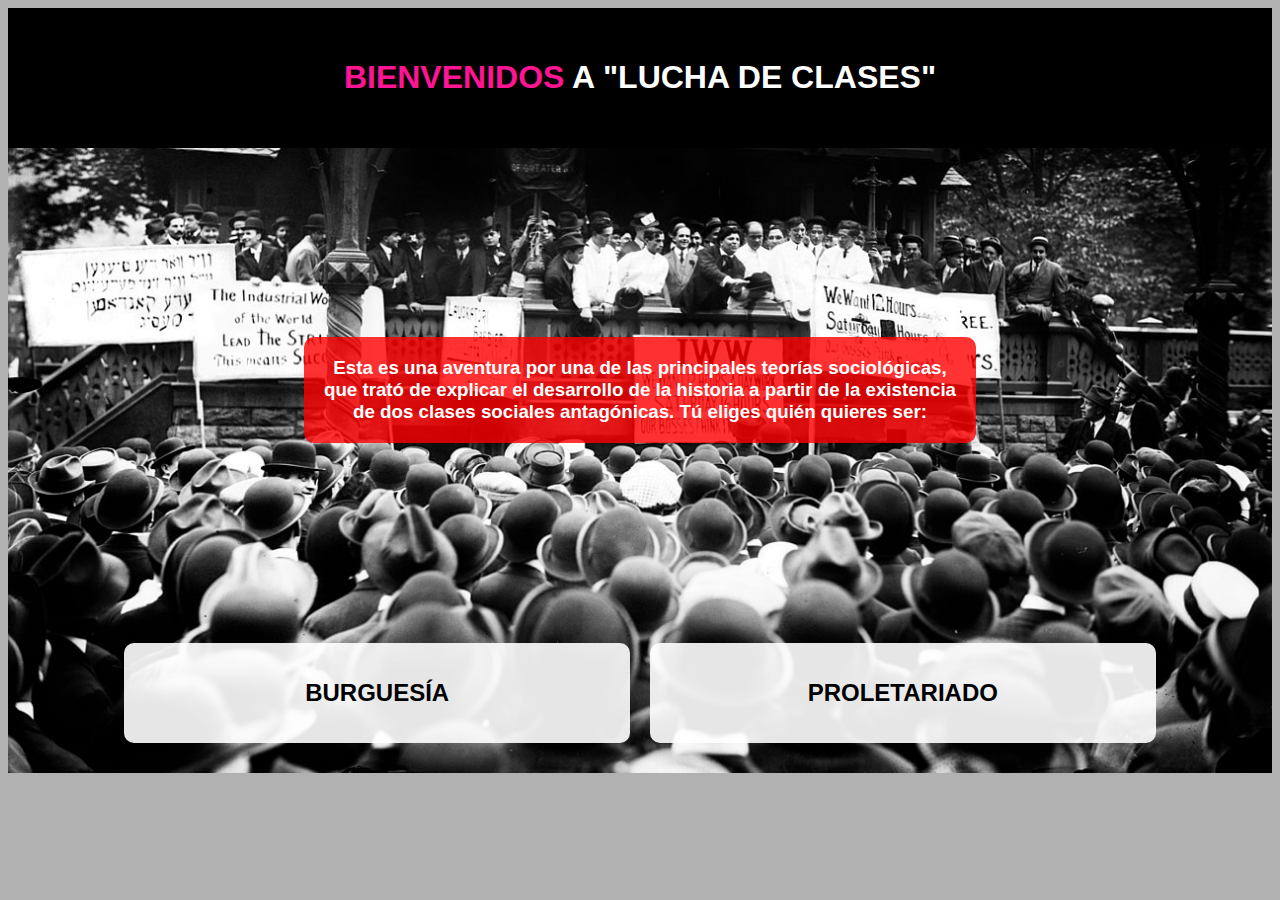
<file: index.html>
<!DOCTYPE html>
<html lang="en">

<head>
    <meta charset="UTF-8">
    <meta name="viewport" content="width=device-width, initial-scale=1.0">
    <title>LUCHA DE CLASES</title>
    <link rel="stylesheet" href="styles.css">
</head>

<body>

    <div id="audio-container">
        <audio autoplay loop> 
            <source src="./Audio/himno.mp3" type="audio/mpeg">
            Tu navegador no admite el elemento de audio.
        </audio>
    </div>

    <div id="divTitle">
        <h1><span>BIENVENIDOS</span> A "LUCHA DE CLASES"</h1>
    </div>

    <div id="divText">
        <h3>Esta es una aventura por una de las principales teorías sociológicas, que trató de explicar el desarrollo de
            la historia a partir de la existencia de dos clases sociales antagónicas. Tú eliges quién quieres ser:</h3>
    </div>

    <div id="divContainer">

        <a href="index2a.html" class="linkPag1">
            <div class="index1">
                <h2>BURGUESÍA</h2>
            </div>
        </a>


        <a href="index2b.html" class="linkPag1">
            <div class="index2">
                <h2>PROLETARIADO</h2>
            </div>
        </a>


    </div>


</body>

</html>
</file>
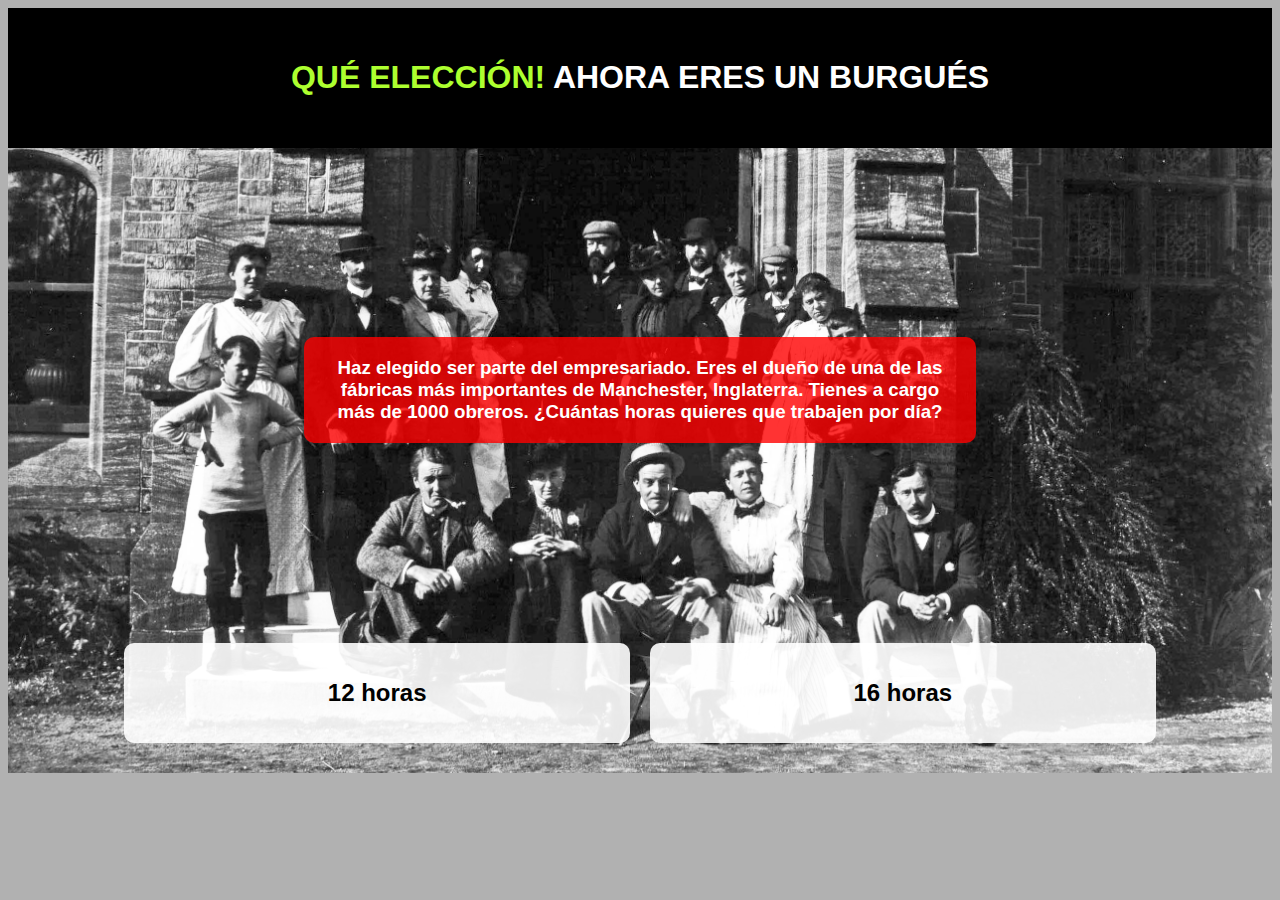
<file: index2a.html>
<!DOCTYPE html>
<html lang="en">
<head>
    <meta charset="UTF-8">
    <meta name="viewport" content="width=device-width, initial-scale=1.0">
    <title></title>
    <link rel="stylesheet" href="styles1a.css">
</head>
<body>
    
    <div id="divTitle">
        <h1><span>QUÉ ELECCIÓN!</span> AHORA ERES UN BURGUÉS</h1>
    </div>

    <div id="divText">
        <h3>Haz elegido ser parte del empresariado. Eres el dueño de una de las fábricas más importantes de Manchester, Inglaterra. Tienes a cargo más de 1000 obreros. ¿Cuántas horas quieres que trabajen por día?</h3>
    </div>

    <div id="divContainer">

        <a href="./index3a.html" class="linkPag1">
            <div class="index1">
                <h2>12 horas</h2>
            </div>
        </a>


        <a href="./index3ab.html" class="linkPag1">
            <div class="index2">
                <h2>16 horas</h2>
            </div>
        </a>

    </div>

</body>
</html>
</file>
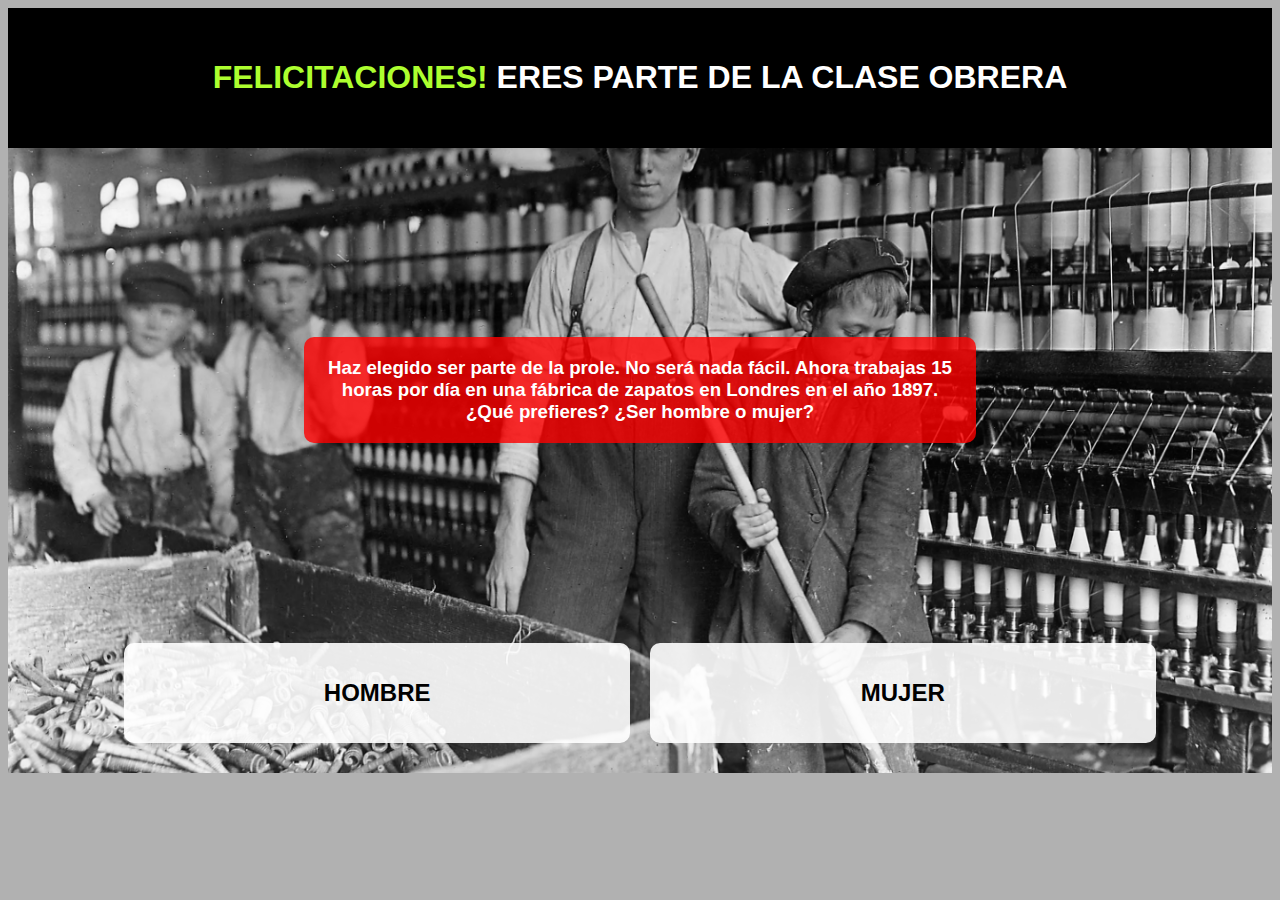
<file: index2b.html>
<!DOCTYPE html>
<html lang="en">
<head>
    <meta charset="UTF-8">
    <meta name="viewport" content="width=device-width, initial-scale=1.0">
    <title></title>
    <link rel="stylesheet" href="styles1b.css">
</head>
<body>
    
    <div id="divTitle">
        <h1><span>FELICITACIONES!</span> ERES PARTE DE LA CLASE OBRERA</h1>
    </div>

    <div id="divText">
        <h3>Haz elegido ser parte de la prole. No será nada fácil. Ahora trabajas 15 horas por día en una fábrica de zapatos en Londres en el año 1897. ¿Qué prefieres? ¿Ser hombre o mujer?</h3>
    </div>

    <div id="divContainer">

        <a href="index3b.html" class="linkPag1">
            <div class="index1">
                <h2>HOMBRE</h2>
            </div>
        </a>


        <a href="index3bb.html" class="linkPag1">
            <div class="index2">
                <h2>MUJER</h2>
            </div>
        </a>


    </div>

</body>
</html>
</file>
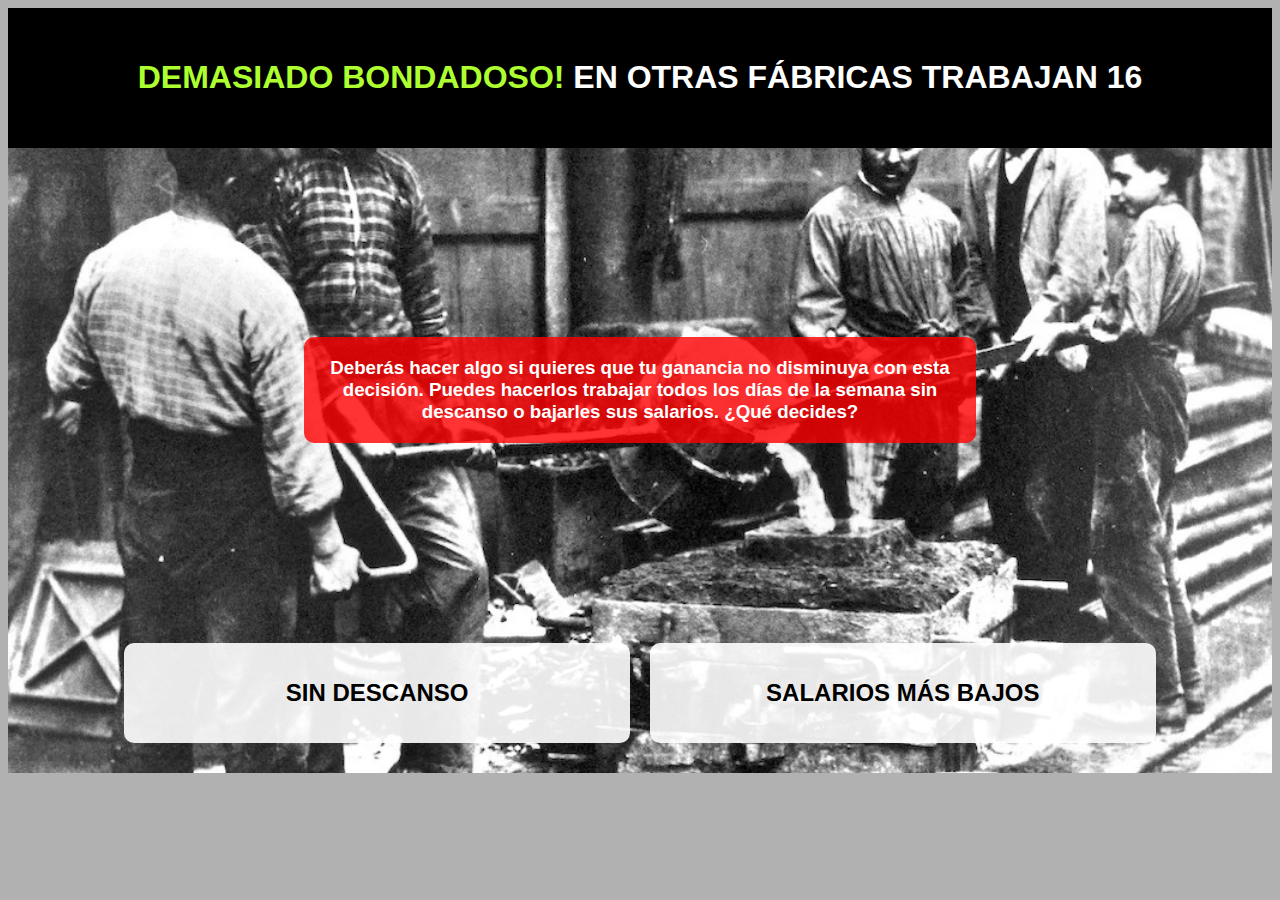
<file: index3a.html>
<!DOCTYPE html>
<html lang="en">
<head>
    <meta charset="UTF-8">
    <meta name="viewport" content="width=device-width, initial-scale=1.0">
    <title>Document</title>
    <link rel="stylesheet" href="./styles3a.css">
</head>
<body>
    
    <div id="divTitle">
        <h1><span>DEMASIADO BONDADOSO!</span> EN OTRAS FÁBRICAS TRABAJAN 16</h1>
    </div>

    <div id="divText">
        <h3>Deberás hacer algo si quieres que tu ganancia no disminuya con esta decisión. Puedes hacerlos trabajar todos los días de la semana sin descanso o bajarles sus salarios. ¿Qué decides?</h3>
    </div>

    <div id="divContainer">

        <a href="./index4a.html" class="linkPag1">
            <div class="index1">
                <h2>SIN DESCANSO</h2>
            </div>
        </a>


        <a href="./index4a.html" class="linkPag1">
            <div class="index2">
                <h2>SALARIOS MÁS BAJOS</h2>
            </div>
        </a>

    </div>


</body>
</html>
</file>
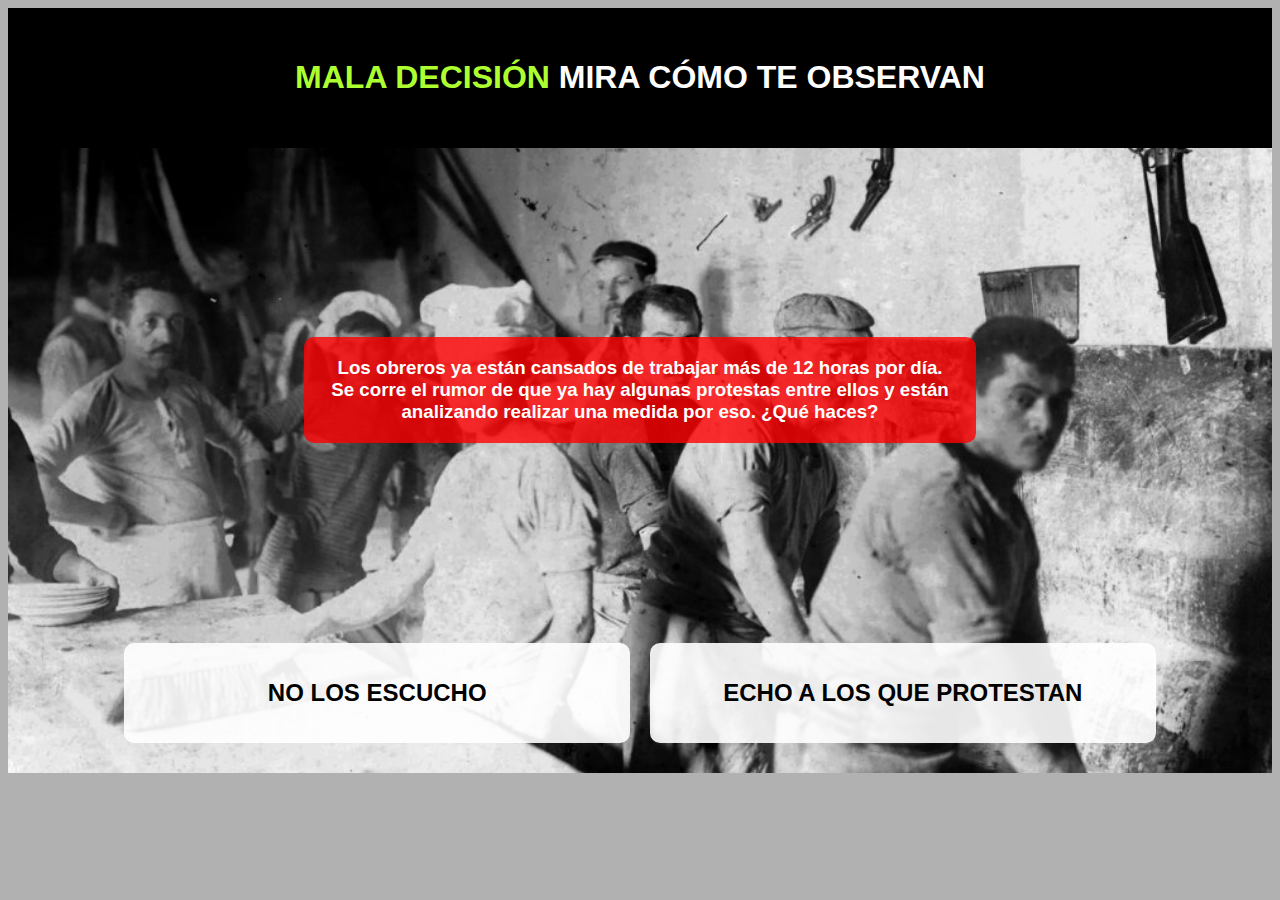
<file: index3ab.html>
<!DOCTYPE html>
<html lang="en">
<head>
    <meta charset="UTF-8">
    <meta name="viewport" content="width=device-width, initial-scale=1.0">
    <title>Document</title>
    <link rel="stylesheet" href="./styles3ab.css">
</head>
<body>

    <div id="divTitle">
        <h1><span>MALA DECISIÓN</span> MIRA CÓMO TE OBSERVAN</h1>
    </div>

    <div id="divText">
        <h3>Los obreros ya están cansados de trabajar más de 12 horas por día. Se corre el rumor de que ya hay algunas protestas entre ellos y están analizando realizar una medida por eso. ¿Qué haces?</h3>
    </div>

    <div id="divContainer">

        <a href="./index4a.html" class="linkPag1">
            <div class="index1">
                <h2>NO LOS ESCUCHO</h2>
            </div>
        </a>


        <a href="./index4a.html" class="linkPag1">
            <div class="index2">
                <h2>ECHO A LOS QUE PROTESTAN</h2>
            </div>
        </a>

    </div>
    
</body>
</html>
</file>
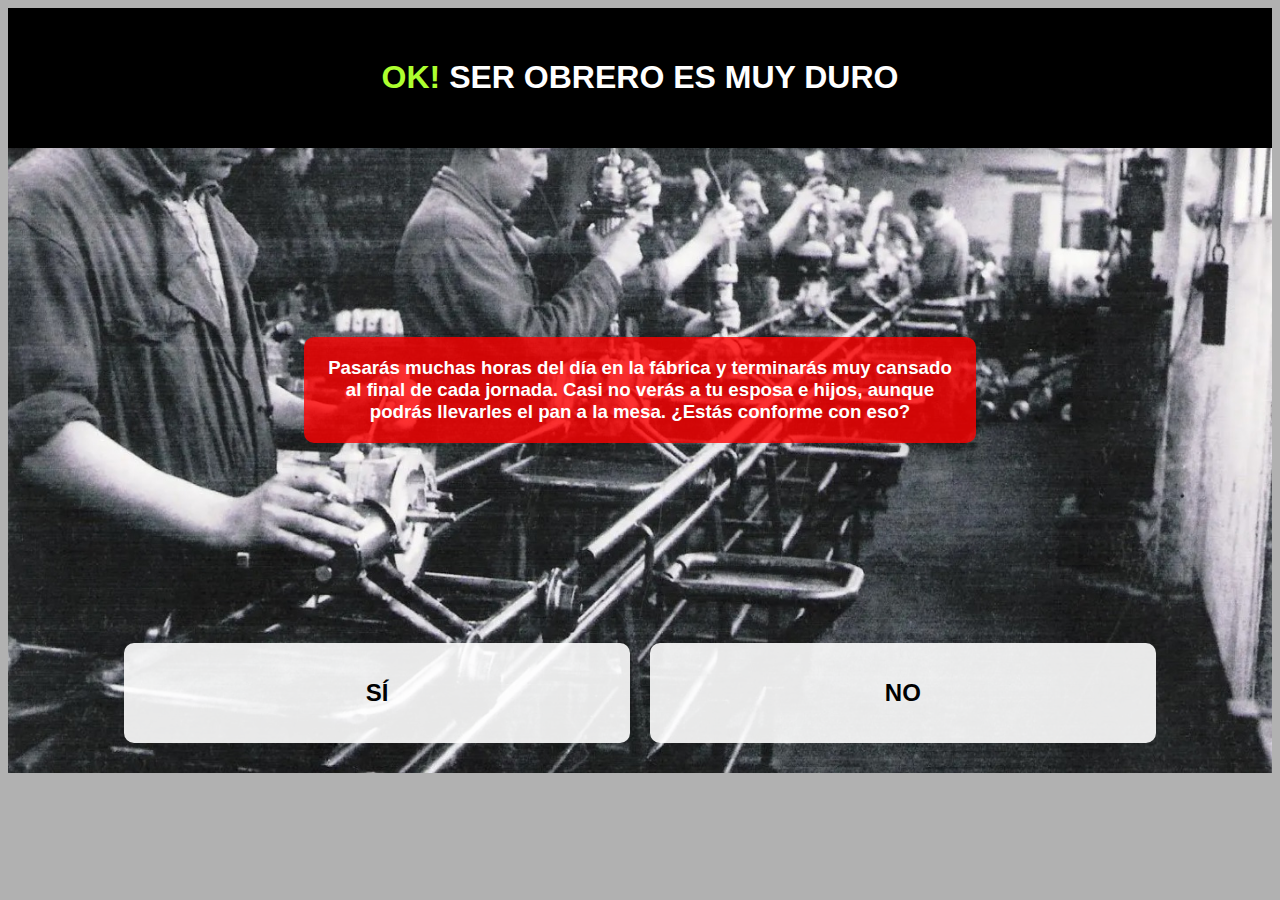
<file: index3b.html>
<!DOCTYPE html>
<html lang="en">
<head>
    <meta charset="UTF-8">
    <meta name="viewport" content="width=device-width, initial-scale=1.0">
    <title>Document</title>
    <link rel="stylesheet" href="./styles3b.css">
</head>
<body>
    
    <div id="divTitle">
        <h1><span>OK!</span> SER OBRERO ES MUY DURO</h1>
    </div>

    <div id="divText">
        <h3>Pasarás muchas horas del día en la fábrica y terminarás muy cansado al final de cada jornada. Casi no verás a tu esposa e hijos, aunque podrás llevarles el pan a la mesa. ¿Estás conforme con eso?</h3>
    </div>

    <div id="divContainer">

        <a href="./index4b.html" class="linkPag1">
            <div class="index1">
                <h2>SÍ</h2>
            </div>
        </a>


        <a href="./index4bb.html" class="linkPag1">
            <div class="index2">
                <h2>NO</h2>
            </div>
        </a>


    </div>


</body>
</html>
</file>
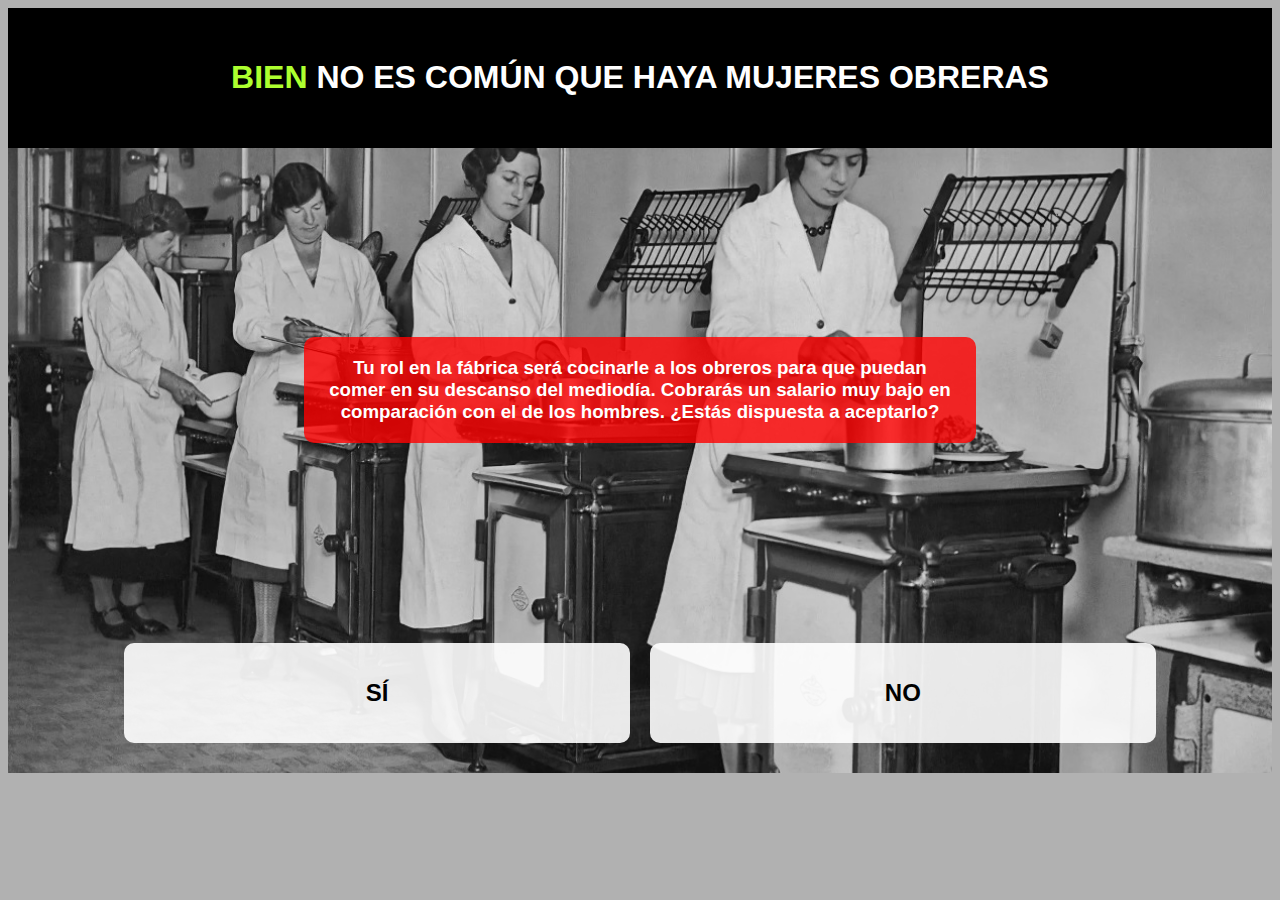
<file: index3bb.html>
<!DOCTYPE html>
<html lang="en">
<head>
    <meta charset="UTF-8">
    <meta name="viewport" content="width=device-width, initial-scale=1.0">
    <title>Document</title>
    <link rel="stylesheet" href="./styles3bb.css">
</head>
<body>

    <div id="divTitle">
        <h1><span>BIEN</span> NO ES COMÚN QUE HAYA MUJERES OBRERAS</h1>
    </div>

    <div id="divText">
        <h3>Tu rol en la fábrica será cocinarle a los obreros para que puedan comer en su descanso del mediodía. Cobrarás un salario muy bajo en comparación con el de los hombres. ¿Estás dispuesta a aceptarlo?</h3>
    </div>

    <div id="divContainer">

        <a href="./index4b2.html" class="linkPag1">
            <div class="index1">
                <h2>SÍ</h2>
            </div>
        </a>


        <a href="./index4b2a.html" class="linkPag1">
            <div class="index2">
                <h2>NO</h2>
            </div>
        </a>


    </div>
    
</body>
</html>
</file>
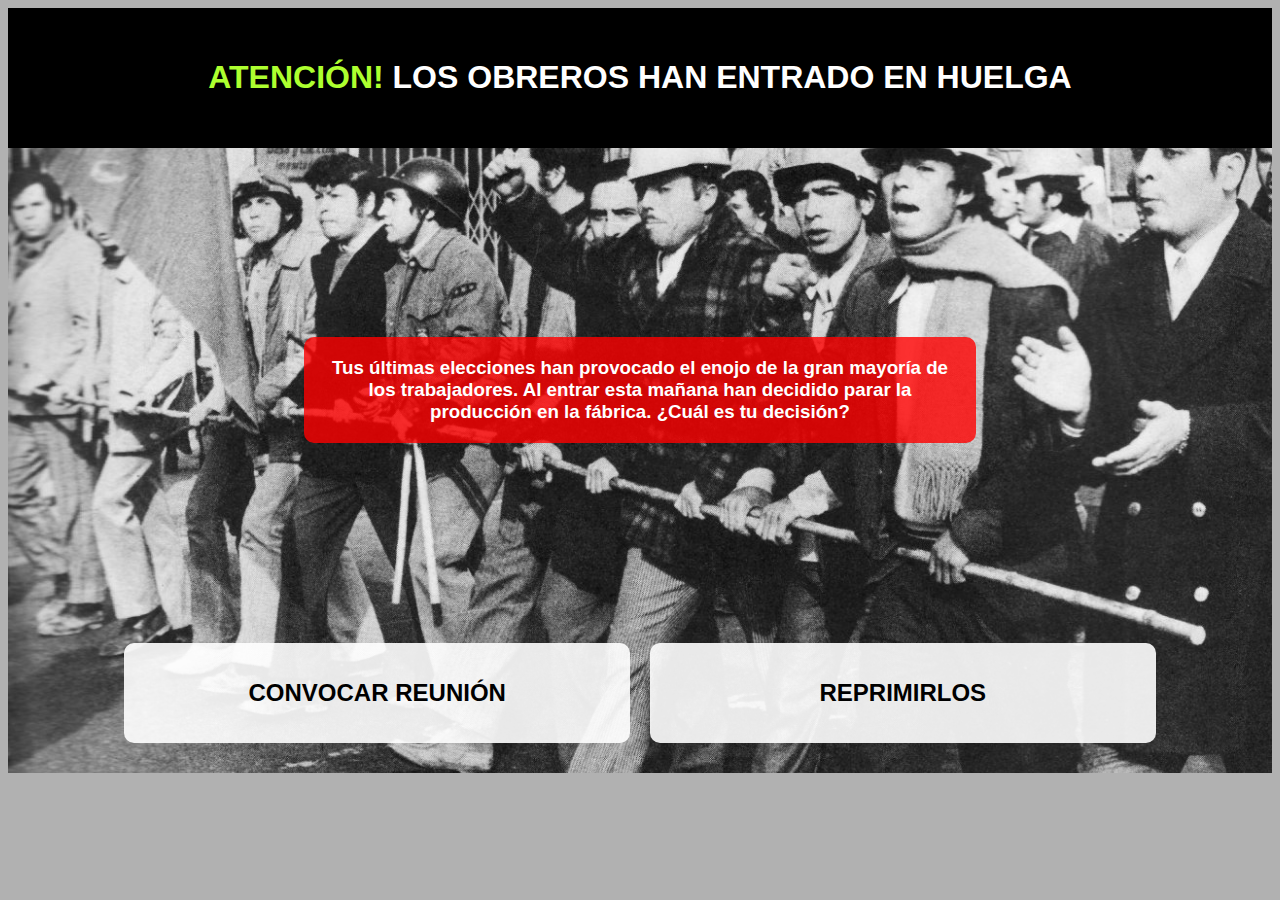
<file: index4a.html>
<!DOCTYPE html>
<html lang="en">
<head>
    <meta charset="UTF-8">
    <meta name="viewport" content="width=device-width, initial-scale=1.0">
    <title>Document</title>
    <link rel="stylesheet" href="./styles4a.css">
</head>
<body>
    
    <div id="divTitle">
        <h1><span>ATENCIÓN!</span> LOS OBREROS HAN ENTRADO EN HUELGA</h1>
    </div>

    <div id="divText">
        <h3>Tus últimas elecciones han provocado el enojo de la gran mayoría de los trabajadores. Al entrar esta mañana han decidido parar la producción en la fábrica. ¿Cuál es tu decisión?</h3>
    </div>

    <div id="divContainer">

        <a href="./index5ab.html" class="linkPag1">
            <div class="index1">
                <h2>CONVOCAR REUNIÓN</h2>
            </div>
        </a>


        <a href="./index5a.html" class="linkPag1">
            <div class="index2">
                <h2>REPRIMIRLOS</h2>
            </div>
        </a>

    </div>


</body>
</html>
</file>
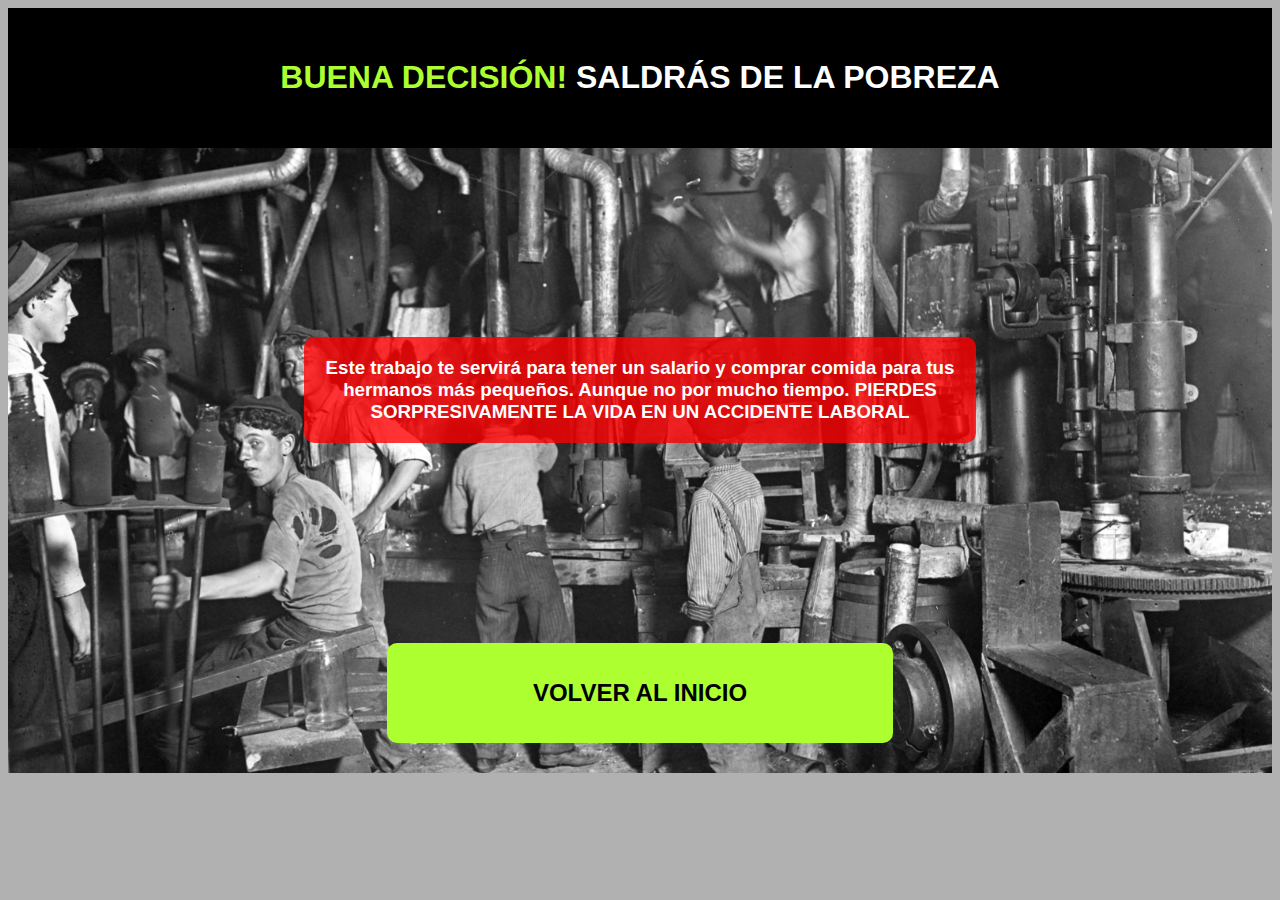
<file: index4b.html>
<!DOCTYPE html>
<html lang="en">
<head>
    <meta charset="UTF-8">
    <meta name="viewport" content="width=device-width, initial-scale=1.0">
    <title>Document</title>
    <link rel="stylesheet" href="./styles4b.css">
</head>
<body>
    
    <div id="divTitle">
        <h1><span>BUENA DECISIÓN!</span> SALDRÁS DE LA POBREZA</h1>
    </div>

    <div id="divText">
        <h3>Este trabajo te servirá para tener un salario y comprar comida para tus hermanos más pequeños. Aunque no por mucho tiempo. PIERDES SORPRESIVAMENTE LA VIDA EN UN ACCIDENTE LABORAL<h3>
    </div>

    <div id="divContainer">

        <a href="./index.html" class="linkPag1">
            <div class="index1">
                <h2>VOLVER AL INICIO</h2>
            </div>
        </a>


    </div>


</body>
</html>
</file>
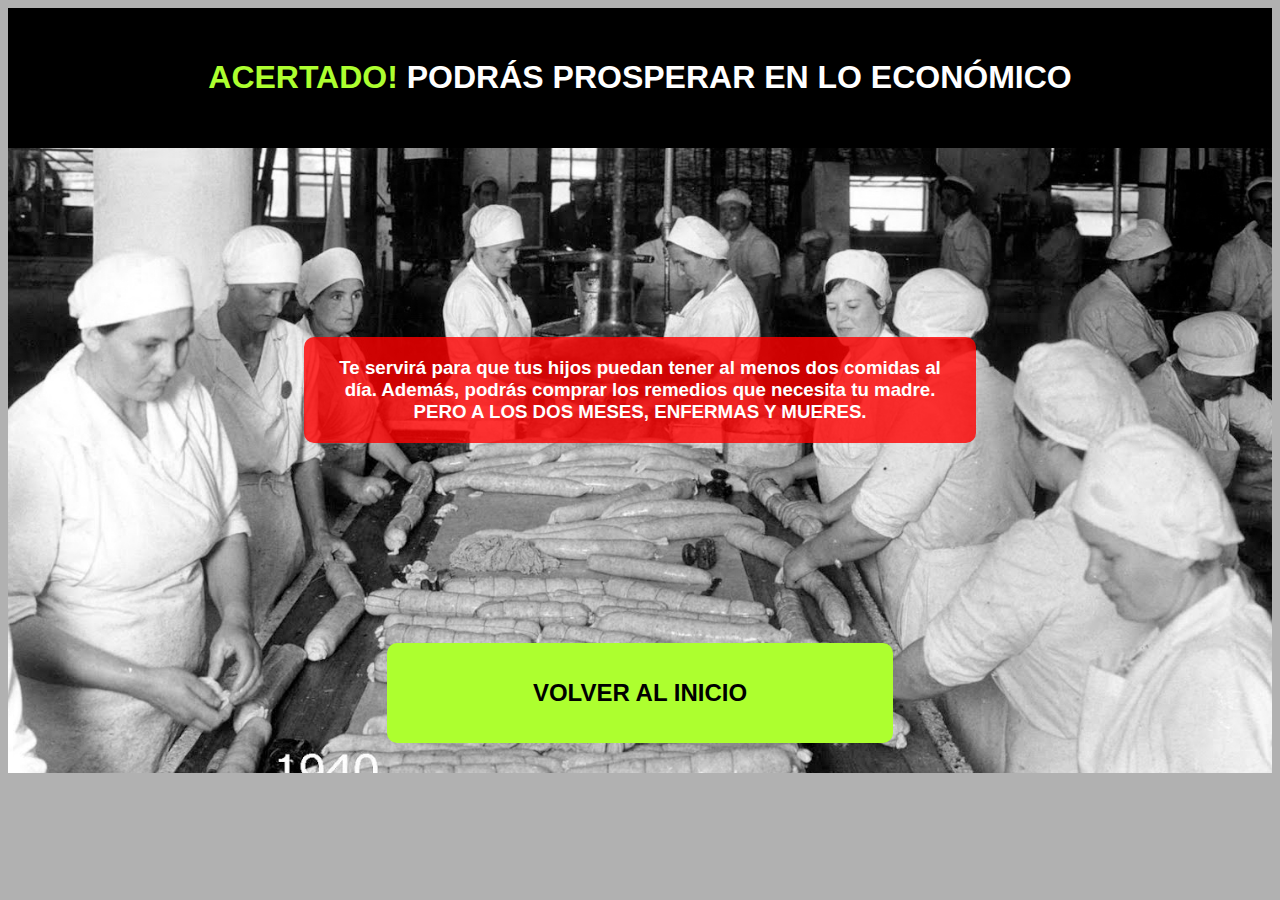
<file: index4b2.html>
<!DOCTYPE html>
<html lang="en">
<head>
    <meta charset="UTF-8">
    <meta name="viewport" content="width=device-width, initial-scale=1.0">
    <title>Document</title>
    <link rel="stylesheet" href="./styles4b2.css">
</head>
<body>
    
    <div id="divTitle">
        <h1><span>ACERTADO!</span> PODRÁS PROSPERAR EN LO ECONÓMICO</h1>
    </div>

    <div id="divText">
        <h3>Te servirá para que tus hijos puedan tener al menos dos comidas al día. Además, podrás comprar los remedios que necesita tu madre. PERO A LOS DOS MESES, ENFERMAS Y MUERES. </h3>
    </div>

    <div id="divContainer">
    
        <a href="./index.html" class="linkPag1">
            <div class="index1">
                <h2>VOLVER AL INICIO</h2>
            </div>
        </a>
    
    </div>


</body>
</html>
</file>
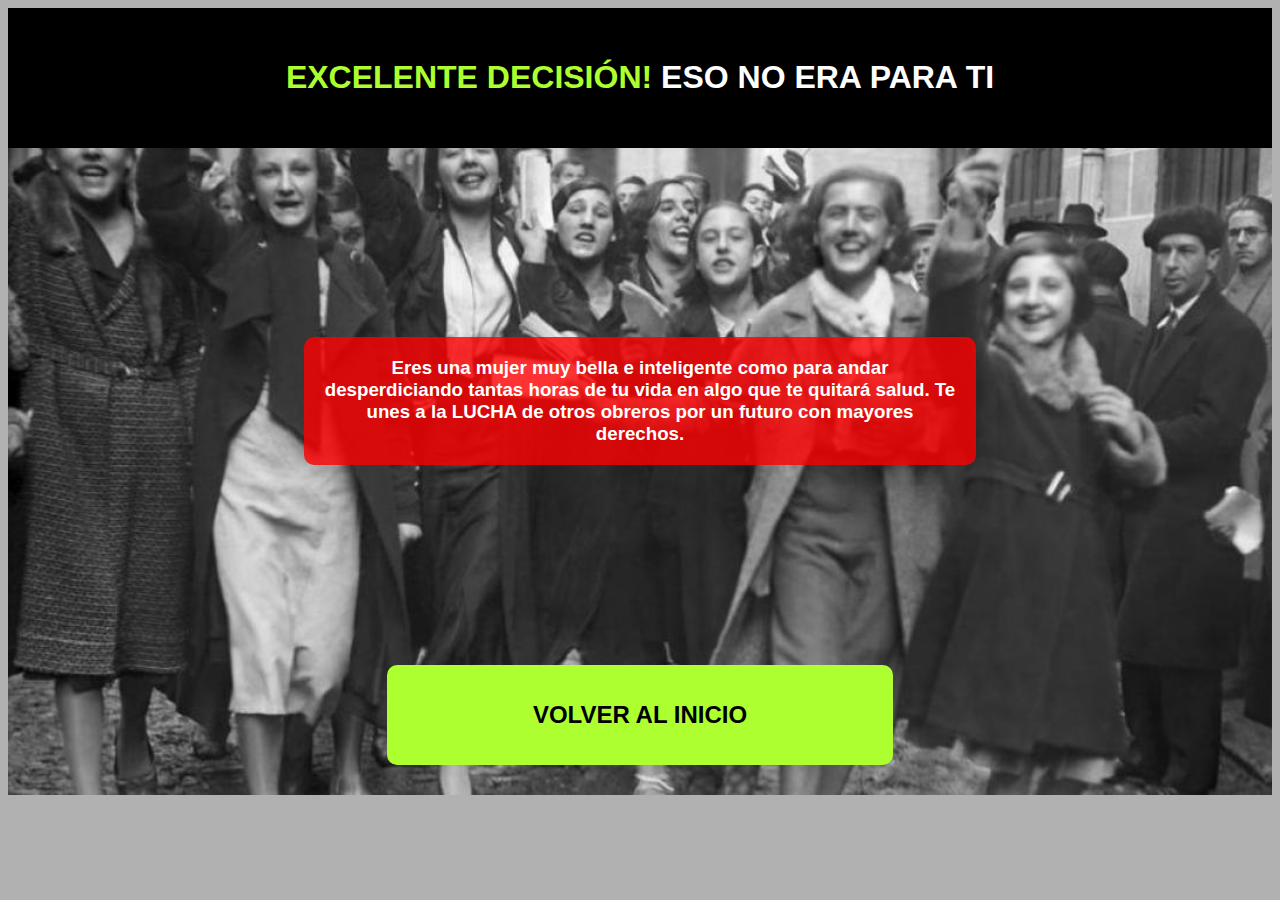
<file: index4b2a.html>
<!DOCTYPE html>
<html lang="en">
<head>
    <meta charset="UTF-8">
    <meta name="viewport" content="width=device-width, initial-scale=1.0">
    <title>Document</title>
    <link rel="stylesheet" href="./styles4b2a.css">
</head>
<body>
    
    <div id="divTitle">
        <h1><span>EXCELENTE DECISIÓN! </span>ESO NO ERA PARA TI</h1>
    </div>

    <div id="divText">
        <h3>Eres una mujer muy bella e inteligente como para andar desperdiciando tantas horas de tu vida en algo que te quitará salud. Te unes a la LUCHA de otros obreros por un futuro con mayores derechos.</h3>
    </div>

    <div id="divContainer">
    
        <a href="./index.html" class="linkPag1">
            <div class="index1">
                <h2>VOLVER AL INICIO</h2>
            </div>
        </a>
    
    </div>

</body>
</html>
</file>
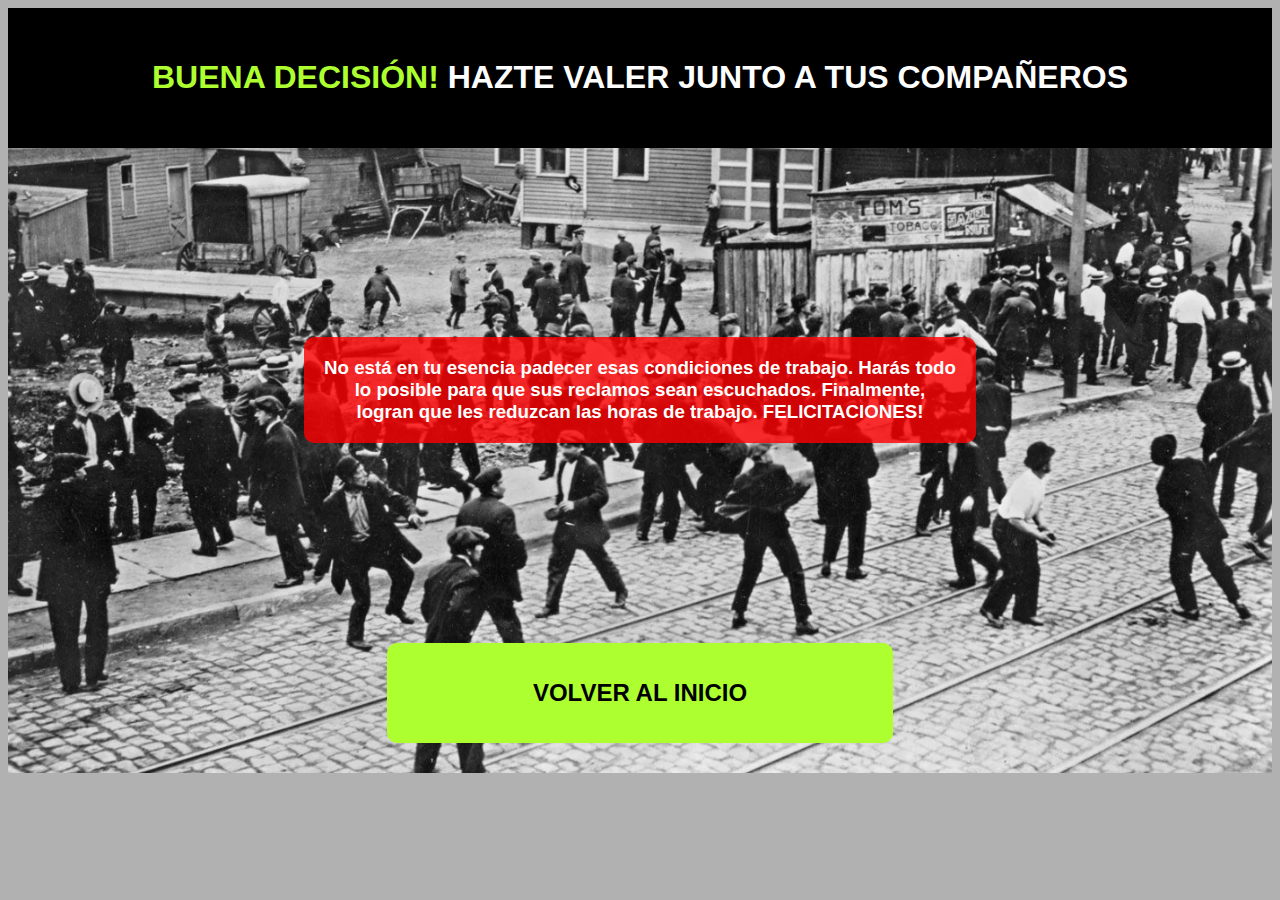
<file: index4bb.html>
<!DOCTYPE html>
<html lang="en">
<head>
    <meta charset="UTF-8">
    <meta name="viewport" content="width=device-width, initial-scale=1.0">
    <title>Document</title>
    <link rel="stylesheet" href="./styles4bb.css">
</head>
<body>

    <div id="divTitle">
        <h1><span>BUENA DECISIÓN!</span> HAZTE VALER JUNTO A TUS COMPAÑEROS</h1>
    </div>

    <div id="divText">
        <h3>No está en tu esencia padecer esas condiciones de trabajo. Harás todo lo posible para que sus reclamos sean escuchados. Finalmente, logran que les reduzcan las horas de trabajo. FELICITACIONES! <h3>
    </div>

    <div id="divContainer">

        <a href="./index.html" class="linkPag1">
            <div class="index1">
                <h2>VOLVER AL INICIO</h2>
            </div>
        </a>


    </div>

    
</body>
</html>
</file>
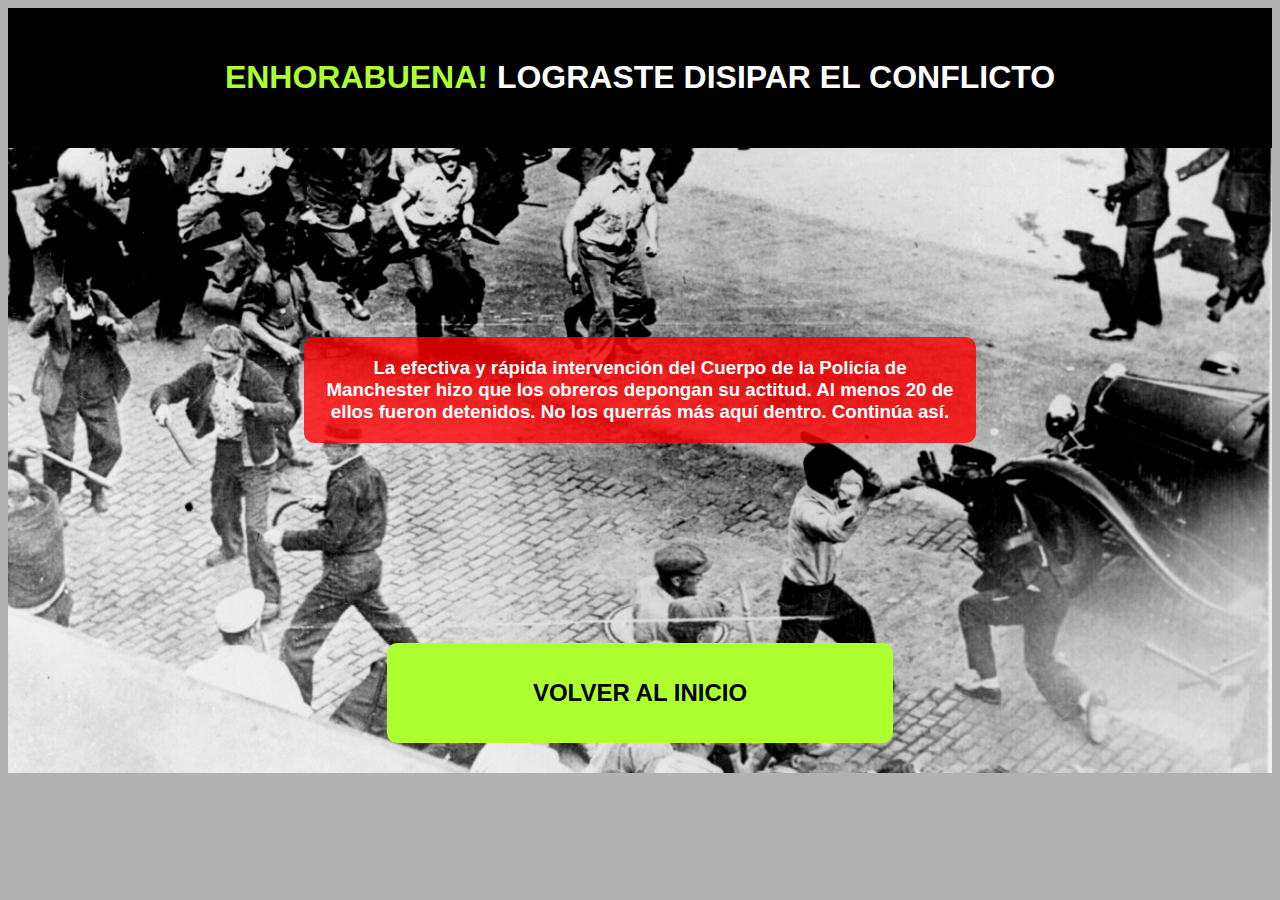
<file: index5a.html>
<!DOCTYPE html>
<html lang="en">
<head>
    <meta charset="UTF-8">
    <meta name="viewport" content="width=device-width, initial-scale=1.0">
    <title>Document</title>
    <link rel="stylesheet" href="./styles5a.css">
</head>
<body>
    
    <div id="divTitle">
        <h1><span>ENHORABUENA!</span> LOGRASTE DISIPAR EL CONFLICTO</h1>
    </div>
    
    <div id="divText">
        <h3>La efectiva y rápida intervención del Cuerpo de la Policía de Manchester hizo que los obreros depongan su actitud. Al menos 20 de ellos fueron detenidos. No los querrás más aquí dentro. Continúa así.</h3>
    </div>
    
    <div id="divContainer">
    
        <a href="./index.html" class="linkPag1">
            <div class="index1">
                <h2>VOLVER AL INICIO</h2>
            </div>
        </a>
    
    </div>


</body>
</html>
</file>
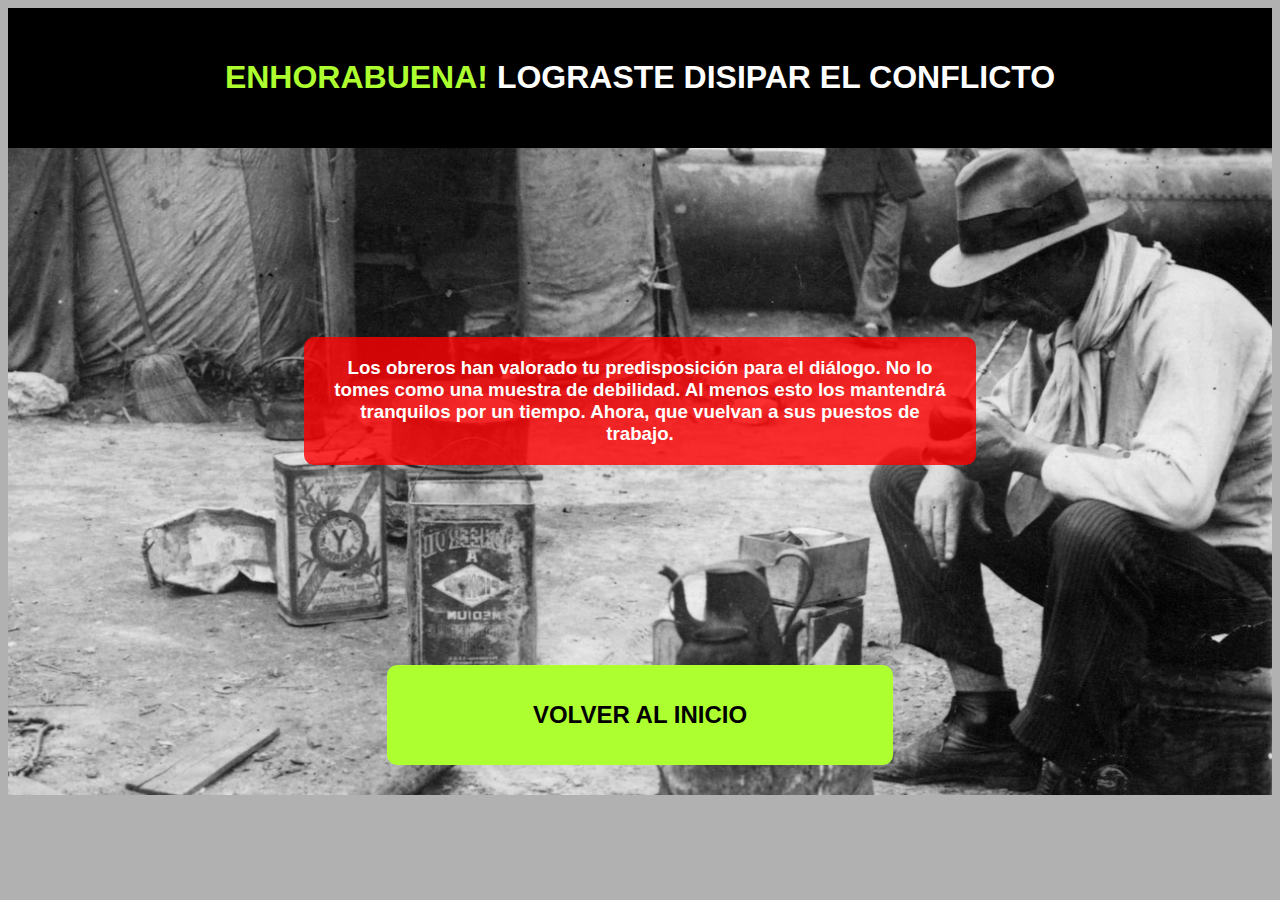
<file: index5ab.html>
<!DOCTYPE html>
<html lang="en">
<head>
    <meta charset="UTF-8">
    <meta name="viewport" content="width=device-width, initial-scale=1.0">
    <title>Document</title>
    <link rel="stylesheet" href="./styles5ab.css">
</head>
<body>
    
    <div id="divTitle">
        <h1><span>ENHORABUENA!</span> LOGRASTE DISIPAR EL CONFLICTO</h1>
    </div>
    
    <div id="divText">
        <h3>Los obreros han valorado tu predisposición para el diálogo. No lo tomes como una muestra de debilidad. Al menos esto los mantendrá tranquilos por un tiempo. Ahora, que vuelvan a sus puestos de trabajo. </h3>
    </div>
    
    <div id="divContainer">
    
        <a href="./index.html" class="linkPag1">
            <div class="index1">
                <h2>VOLVER AL INICIO</h2>
            </div>
        </a>
    
    </div>


</body>
</html>
</file>
<file: styles.css>
html {
    background-color: #b1b1b1
}

body {
    background-image: url("./IMGs/luchaFondo.jpg");
    background-size: cover;
    background-position: center;
    padding-bottom: 20px;
    text-align: center;
    margin: 10;
    width: auto;
    height: auto;
}

#divTitle {
    padding: 30px;
    background-color: black;
    color: white;
    display: flex;
    justify-content: center;
    font-family: 'Gill Sans', 'Gill Sans MT', Calibri, 'Trebuchet MS', sans-serif;
}

#divText { 
    width: 50%;
    margin: 15% auto;
    background-color: rgba(255, 0, 0, 0.8);;
    color: white;
    padding: 20px;
    font-size: 16px;
    font-family:'Segoe UI', Tahoma, Geneva, Verdana, sans-serif;
    border-radius: 10px;
}

h3 {
    margin: 0;
}

#divContainer {
    display: flex;
    justify-content: center;
}

.linkPag1 {
    display: flex;
    justify-content: center;
    align-items: center;
    background-color: rgba(255, 255, 255, 0.9);
    font-size: 16px;
    font-weight: bold;
    font-family: sans-serif;
    width: 40%;
    height: 100px;
    margin: 10px;
    border-radius: 10px;
}

a {
    all: unset;
}

a:hover {
    cursor: pointer;
    background-color: deeppink;
    color: white;
}

span {
    color: deeppink;
}

@media (max-width: 750px) {
    h2 {
      font-size: 16px;
    }
}
</file>
<file: styles1a.css>
html {
    background-color: #b1b1b1
}

body {
    background-image: url("./IMGs/burguesia.jpg");
    background-size: cover;
    background-position: center;
    padding-bottom: 20px;
    text-align: center;
    margin: 10;
    width: auto;
    height: auto;
}

#divTitle {
    padding: 30px;
    background-color: black;
    color: white;
    display: flex;
    justify-content: center;
    font-family: 'Gill Sans', 'Gill Sans MT', Calibri, 'Trebuchet MS', sans-serif;
}

#divText { 
    width: 50%;
    margin: 15% auto;
    background-color: rgba(255, 0, 0, 0.8);;
    color: white;
    padding: 20px;
    font-size: 16px;
    font-family:'Segoe UI', Tahoma, Geneva, Verdana, sans-serif;
    border-radius: 10px;
}

h3 {
    margin: 0;
}

#divContainer {
    display: flex;
    justify-content: center;
}

.linkPag1 {
    display: flex;
    justify-content: center;
    align-items: center;
    background-color: rgba(255, 255, 255, 0.9);
    font-size: 16px;
    font-weight: bold;
    font-family: sans-serif;
    width: 40%;
    height: 100px;
    margin: 10px;
    border-radius: 10px;
}

a {
    all: unset;
}

a:hover {
    cursor: pointer;
    background-color: deeppink;
    color: white;
}

span {
    color: greenyellow
}

@media (max-width: 750px) {
    h2 {
      font-size: 16px;
    }
}
</file>
<file: styles1b.css>
html {
    background-color: #b1b1b1
}

body {
    background-image: url("./IMGs/prole.png");
    background-size: cover;
    background-position: top;
    padding-bottom: 20px;
    text-align: center;
    margin: 10;
    width: auto;
    height: auto;
}

#divTitle {
    padding: 30px;
    background-color: black;
    color: white;
    display: flex;
    justify-content: center;
    font-family: 'Gill Sans', 'Gill Sans MT', Calibri, 'Trebuchet MS', sans-serif;
}

#divText { 
    width: 50%;
    margin: 15% auto;
    background-color: rgba(255, 0, 0, 0.8);;
    color: white;
    padding: 20px;
    font-size: 16px;
    font-family:'Segoe UI', Tahoma, Geneva, Verdana, sans-serif;
    border-radius: 10px;
}

h3 {
    margin: 0;
}

#divContainer {
    display: flex;
    justify-content: center;
}

.linkPag1 {
    display: flex;
    justify-content: center;
    align-items: center;
    background-color: rgba(255, 255, 255, 0.9);
    font-size: 16px;
    font-weight: bold;
    font-family: sans-serif;
    width: 40%;
    height: 100px;
    margin: 10px;
    border-radius: 10px;
}

a {
    all: unset;
}

a:hover {
    cursor: pointer;
    background-color: deeppink;
    color: white;
}

span {
    color: greenyellow
}

@media (max-width: 750px) {
    h2 {
      font-size: 16px;
    }
}
</file>
<file: styles3a.css>
html {
    background-color: #b1b1b1
}

body {
    background-image: url("./IMGs/3a.jpg");
    background-size: cover;
    background-position: top;
    padding-bottom: 20px;
    text-align: center;
    margin: 10;
    width: auto;
    height: auto;
}

#divTitle {
    padding: 30px;
    background-color: black;
    color: white;
    display: flex;
    justify-content: center;
    font-family: 'Gill Sans', 'Gill Sans MT', Calibri, 'Trebuchet MS', sans-serif;
}

#divText { 
    width: 50%;
    margin: 15% auto;
    background-color: rgba(255, 0, 0, 0.8);;
    color: white;
    padding: 20px;
    font-size: 16px;
    font-family:'Segoe UI', Tahoma, Geneva, Verdana, sans-serif;
    border-radius: 10px;
}

h3 {
    margin: 0;
}

#divContainer {
    display: flex;
    justify-content: center;
}

.linkPag1 {
    display: flex;
    justify-content: center;
    align-items: center;
    background-color: rgba(255, 255, 255, 0.9);
    font-size: 16px;
    font-weight: bold;
    font-family: sans-serif;
    width: 40%;
    height: 100px;
    margin: 10px;
    border-radius: 10px;
}

a {
    all: unset;
}

a:hover {
    cursor: pointer;
    background-color: deeppink;
    color: white;
}

span {
    color: greenyellow
}

@media (max-width: 750px) {
    h2 {
      font-size: 16px;
    }
}
</file>
<file: styles3ab.css>
html {
    background-color: #b1b1b1
}

body {
    background-image: url("./IMGs/3ab.jpg");
    background-size: cover;
    background-position: center;
    padding-bottom: 20px;
    text-align: center;
    margin: 10;
    width: auto;
    height: auto;
}

#divTitle {
    padding: 30px;
    background-color: black;
    color: white;
    display: flex;
    justify-content: center;
    font-family: 'Gill Sans', 'Gill Sans MT', Calibri, 'Trebuchet MS', sans-serif;
}

#divText { 
    width: 50%;
    margin: 15% auto;
    background-color: rgba(255, 0, 0, 0.8);;
    color: white;
    padding: 20px;
    font-size: 16px;
    font-family:'Segoe UI', Tahoma, Geneva, Verdana, sans-serif;
    border-radius: 10px;
}

h3 {
    margin: 0;
}

#divContainer {
    display: flex;
    justify-content: center;
}

.linkPag1 {
    display: flex;
    justify-content: center;
    align-items: center;
    background-color: rgba(255, 255, 255, 0.9);
    font-size: 16px;
    font-weight: bold;
    font-family: sans-serif;
    width: 40%;
    height: 100px;
    margin: 10px;
    border-radius: 10px;
}

a {
    all: unset;
}

a:hover {
    cursor: pointer;
    background-color: deeppink;
    color: white;
}

span {
    color: greenyellow
}

@media (max-width: 750px) {
    h2 {
      font-size: 16px;
    }
}
</file>
<file: styles3b.css>
html {
    background-color: #b1b1b1
}

body {
    background-image: url("./IMGs/3b.jpg");
    background-size: cover;
    background-position: top;
    padding-bottom: 20px;
    text-align: center;
    margin: 10;
    width: auto;
    height: auto;
}

#divTitle {
    padding: 30px;
    background-color: black;
    color: white;
    display: flex;
    justify-content: center;
    font-family: 'Gill Sans', 'Gill Sans MT', Calibri, 'Trebuchet MS', sans-serif;
}

#divText { 
    width: 50%;
    margin: 15% auto;
    background-color: rgba(255, 0, 0, 0.8);;
    color: white;
    padding: 20px;
    font-size: 16px;
    font-family:'Segoe UI', Tahoma, Geneva, Verdana, sans-serif;
    border-radius: 10px;
}

h3 {
    margin: 0;
}

#divContainer {
    display: flex;
    justify-content: center;
}

.linkPag1 {
    display: flex;
    justify-content: center;
    align-items: center;
    background-color: rgba(255, 255, 255, 0.9);
    font-size: 16px;
    font-weight: bold;
    font-family: sans-serif;
    width: 40%;
    height: 100px;
    margin: 10px;
    border-radius: 10px;
}

a {
    all: unset;
}

a:hover {
    cursor: pointer;
    background-color: deeppink;
    color: white;
}

span {
    color: greenyellow
}

@media (max-width: 750px) {
    h2 {
      font-size: 16px;
    }
}
</file>
<file: styles3bb.css>
html {
    background-color: #b1b1b1
}

body {
    background-image: url("./IMGs/3bb.jpg");
    background-size: cover;
    background-position: top;
    padding-bottom: 20px;
    text-align: center;
    margin: 10;
    width: auto;
    height: auto;
}

#divTitle {
    padding: 30px;
    background-color: black;
    color: white;
    display: flex;
    justify-content: center;
    font-family: 'Gill Sans', 'Gill Sans MT', Calibri, 'Trebuchet MS', sans-serif;
}

#divText { 
    width: 50%;
    margin: 15% auto;
    background-color: rgba(255, 0, 0, 0.8);;
    color: white;
    padding: 20px;
    font-size: 16px;
    font-family:'Segoe UI', Tahoma, Geneva, Verdana, sans-serif;
    border-radius: 10px;
}

h3 {
    margin: 0;
}

#divContainer {
    display: flex;
    justify-content: center;
}

.linkPag1 {
    display: flex;
    justify-content: center;
    align-items: center;
    background-color: rgba(255, 255, 255, 0.9);
    font-size: 16px;
    font-weight: bold;
    font-family: sans-serif;
    width: 40%;
    height: 100px;
    margin: 10px;
    border-radius: 10px;
}

a {
    all: unset;
}

a:hover {
    cursor: pointer;
    background-color: deeppink;
    color: white;
}

span {
    color: greenyellow
}

@media (max-width: 750px) {
    h2 {
      font-size: 16px;
    }
}
</file>
<file: styles4a.css>
html {
    background-color: #b1b1b1
}

body {
    background-image: url("./IMGs/4a.jpg");
    background-size: cover;
    background-position: center;
    padding-bottom: 20px;
    text-align: center;
    margin: 10;
    width: auto;
    height: auto;
}

#divTitle {
    padding: 30px;
    background-color: black;
    color: white;
    display: flex;
    justify-content: center;
    font-family: 'Gill Sans', 'Gill Sans MT', Calibri, 'Trebuchet MS', sans-serif;
}

#divText { 
    width: 50%;
    margin: 15% auto;
    background-color: rgba(255, 0, 0, 0.8);;
    color: white;
    padding: 20px;
    font-size: 16px;
    font-family:'Segoe UI', Tahoma, Geneva, Verdana, sans-serif;
    border-radius: 10px;
}

h3 {
    margin: 0;
}

#divContainer {
    display: flex;
    justify-content: center;
}

.linkPag1 {
    display: flex;
    justify-content: center;
    align-items: center;
    background-color: rgba(255, 255, 255, 0.9);
    font-size: 16px;
    font-weight: bold;
    font-family: sans-serif;
    width: 40%;
    height: 100px;
    margin: 10px;
    border-radius: 10px;
}

a {
    all: unset;
}

a:hover {
    cursor: pointer;
    background-color: deeppink;
    color: white;
}

span {
    color: greenyellow
}

@media (max-width: 750px) {
    h2 {
      font-size: 16px;
    }
}
</file>
<file: styles4b.css>
html {
    background-color: #b1b1b1
}

body {
    background-image: url("./IMGs/4b.jpg");
    background-size: cover;
    background-position: top;
    padding-bottom: 20px;
    text-align: center;
    margin: 10;
    width: auto;
    height: auto;
}

#divTitle {
    padding: 30px;
    background-color: black;
    color: white;
    display: flex;
    justify-content: center;
    font-family: 'Gill Sans', 'Gill Sans MT', Calibri, 'Trebuchet MS', sans-serif;
}

#divText { 
    width: 50%;
    margin: 15% auto;
    background-color: rgba(255, 0, 0, 0.8);;
    color: white;
    padding: 20px;
    font-size: 16px;
    font-family:'Segoe UI', Tahoma, Geneva, Verdana, sans-serif;
    border-radius: 10px;
}

h3 {
    margin: 0;
}

#divContainer {
    display: flex;
    justify-content: center;
}

.linkPag1 {
    display: flex;
    justify-content: center;
    align-items: center;
    background-color: greenyellow;
    font-size: 16px;
    font-weight: bold;
    font-family: sans-serif;
    width: 40%;
    height: 100px;
    margin: 10px;
    border-radius: 10px;
}

a {
    all: unset;
}

a:hover {
    cursor: pointer;
    background-color: black;
    color: white;
}

span {
    color: greenyellow
}

@media (max-width: 750px) {
    h2 {
      font-size: 16px;
    }
}
</file>
<file: styles4b2.css>
html {
    background-color: #b1b1b1
}

body {
    background-image: url("./IMGs/4b2.jpg");
    background-size: cover;
    background-position: top;
    padding-bottom: 20px;
    text-align: center;
    margin: 10;
    width: auto;
    height: auto;
}

#divTitle {
    padding: 30px;
    background-color: black;
    color: white;
    display: flex;
    justify-content: center;
    font-family: 'Gill Sans', 'Gill Sans MT', Calibri, 'Trebuchet MS', sans-serif;
}

#divText { 
    width: 50%;
    margin: 15% auto;
    background-color: rgba(255, 0, 0, 0.8);;
    color: white;
    padding: 20px;
    font-size: 16px;
    font-family:'Segoe UI', Tahoma, Geneva, Verdana, sans-serif;
    border-radius: 10px;
}

h3 {
    margin: 0;
}

#divContainer {
    display: flex;
    justify-content: center;
}

.linkPag1 {
    display: flex;
    justify-content: center;
    align-items: center;
    background-color: greenyellow;
    font-size: 16px;
    font-weight: bold;
    font-family: sans-serif;
    width: 40%;
    height: 100px;
    margin: 10px;
    border-radius: 10px;
}

a {
    all: unset;
}

a:hover {
    cursor: pointer;
    background-color: black;
    color: white;
}

span {
    color: greenyellow
}

@media (max-width: 750px) {
    h2 {
      font-size: 16px;
    }
}
</file>
<file: styles4b2a.css>
html {
    background-color: #b1b1b1
}

body {
    background-image: url("./IMGs/4b2a.jpeg");
    background-size: cover;
    background-position: top;
    padding-bottom: 20px;
    text-align: center;
    margin: 10;
    width: auto;
    height: auto;
}

#divTitle {
    padding: 30px;
    background-color: black;
    color: white;
    display: flex;
    justify-content: center;
    font-family: 'Gill Sans', 'Gill Sans MT', Calibri, 'Trebuchet MS', sans-serif;
}

#divText { 
    width: 50%;
    margin: 15% auto;
    background-color: rgba(255, 0, 0, 0.8);;
    color: white;
    padding: 20px;
    font-size: 16px;
    font-family:'Segoe UI', Tahoma, Geneva, Verdana, sans-serif;
    border-radius: 10px;
}

h3 {
    margin: 0;
}

#divContainer {
    display: flex;
    justify-content: center;
}

.linkPag1 {
    display: flex;
    justify-content: center;
    align-items: center;
    background-color: greenyellow;
    font-size: 16px;
    font-weight: bold;
    font-family: sans-serif;
    width: 40%;
    height: 100px;
    margin: 10px;
    border-radius: 10px;
}

a {
    all: unset;
}

a:hover {
    cursor: pointer;
    background-color: black;
    color: white;
}

span {
    color: greenyellow
}

@media (max-width: 750px) {
    h2 {
      font-size: 16px;
    }
}
</file>
<file: styles4bb.css>
html {
    background-color: #b1b1b1
}

body {
    background-image: url("./IMGs/4bb.jpg");
    background-size: cover;
    background-position: top;
    padding-bottom: 20px;
    text-align: center;
    margin: 10;
    width: auto;
    height: auto;
}

#divTitle {
    padding: 30px;
    background-color: black;
    color: white;
    display: flex;
    justify-content: center;
    font-family: 'Gill Sans', 'Gill Sans MT', Calibri, 'Trebuchet MS', sans-serif;
}

#divText { 
    width: 50%;
    margin: 15% auto;
    background-color: rgba(255, 0, 0, 0.8);;
    color: white;
    padding: 20px;
    font-size: 16px;
    font-family:'Segoe UI', Tahoma, Geneva, Verdana, sans-serif;
    border-radius: 10px;
}

h3 {
    margin: 0;
}

#divContainer {
    display: flex;
    justify-content: center;
}

.linkPag1 {
    display: flex;
    justify-content: center;
    align-items: center;
    background-color: greenyellow;
    font-size: 16px;
    font-weight: bold;
    font-family: sans-serif;
    width: 40%;
    height: 100px;
    margin: 10px;
    border-radius: 10px;
}

a {
    all: unset;
}

a:hover {
    cursor: pointer;
    background-color: black;
    color: white;
}

span {
    color: greenyellow
}

@media (max-width: 750px) {
    h2 {
      font-size: 16px;
    }
}
</file>
<file: styles5a.css>
html {
    background-color: #b1b1b1
}

body {
    background-image: url("./IMGs/5a.jpg");
    background-size: cover;
    background-position: center;
    padding-bottom: 20px;
    text-align: center;
    margin: 10;
    width: auto;
    height: auto;
}

#divTitle {
    padding: 30px;
    background-color: black;
    color: white;
    display: flex;
    justify-content: center;
    font-family: 'Gill Sans', 'Gill Sans MT', Calibri, 'Trebuchet MS', sans-serif;
}

#divText { 
    width: 50%;
    margin: 15% auto;
    background-color: rgba(255, 0, 0, 0.8);;
    color: white;
    padding: 20px;
    font-size: 16px;
    font-family:'Segoe UI', Tahoma, Geneva, Verdana, sans-serif;
    border-radius: 10px;
}

h3 {
    margin: 0;
}

#divContainer {
    display: flex;
    justify-content: center;
}

.linkPag1 {
    display: flex;
    justify-content: center;
    align-items: center;
    background-color: greenyellow;
    font-size: 16px;
    font-weight: bold;
    font-family: sans-serif;
    width: 40%;
    height: 100px;
    margin: 10px;
    border-radius: 10px;
}

a {
    all: unset;
}

a:hover {
    cursor: pointer;
    background-color: black;
    color: white;
}

span {
    color: greenyellow
}

@media (max-width: 750px) {
    h2 {
      font-size: 16px;
    }
}
</file>
<file: styles5ab.css>
html {
    background-color: #b1b1b1
}

body {
    background-image: url("./IMGs/5ab.jpg");
    background-size: cover;
    background-position: center;
    padding-bottom: 20px;
    text-align: center;
    margin: 10;
    width: auto;
    height: auto;
}

#divTitle {
    padding: 30px;
    background-color: black;
    color: white;
    display: flex;
    justify-content: center;
    font-family: 'Gill Sans', 'Gill Sans MT', Calibri, 'Trebuchet MS', sans-serif;
}

#divText { 
    width: 50%;
    margin: 15% auto;
    background-color: rgba(255, 0, 0, 0.8);;
    color: white;
    padding: 20px;
    font-size: 16px;
    font-family:'Segoe UI', Tahoma, Geneva, Verdana, sans-serif;
    border-radius: 10px;
}

h3 {
    margin: 0;
}

#divContainer {
    display: flex;
    justify-content: center;
}

.linkPag1 {
    display: flex;
    justify-content: center;
    align-items: center;
    background-color: greenyellow;
    font-size: 16px;
    font-weight: bold;
    font-family: sans-serif;
    width: 40%;
    height: 100px;
    margin: 10px;
    border-radius: 10px;
}

a {
    all: unset;
}

a:hover {
    cursor: pointer;
    background-color: black;
    color: white;
}

span {
    color: greenyellow
}

@media (max-width: 750px) {
    h2 {
      font-size: 16px;
    }
}
</file>
